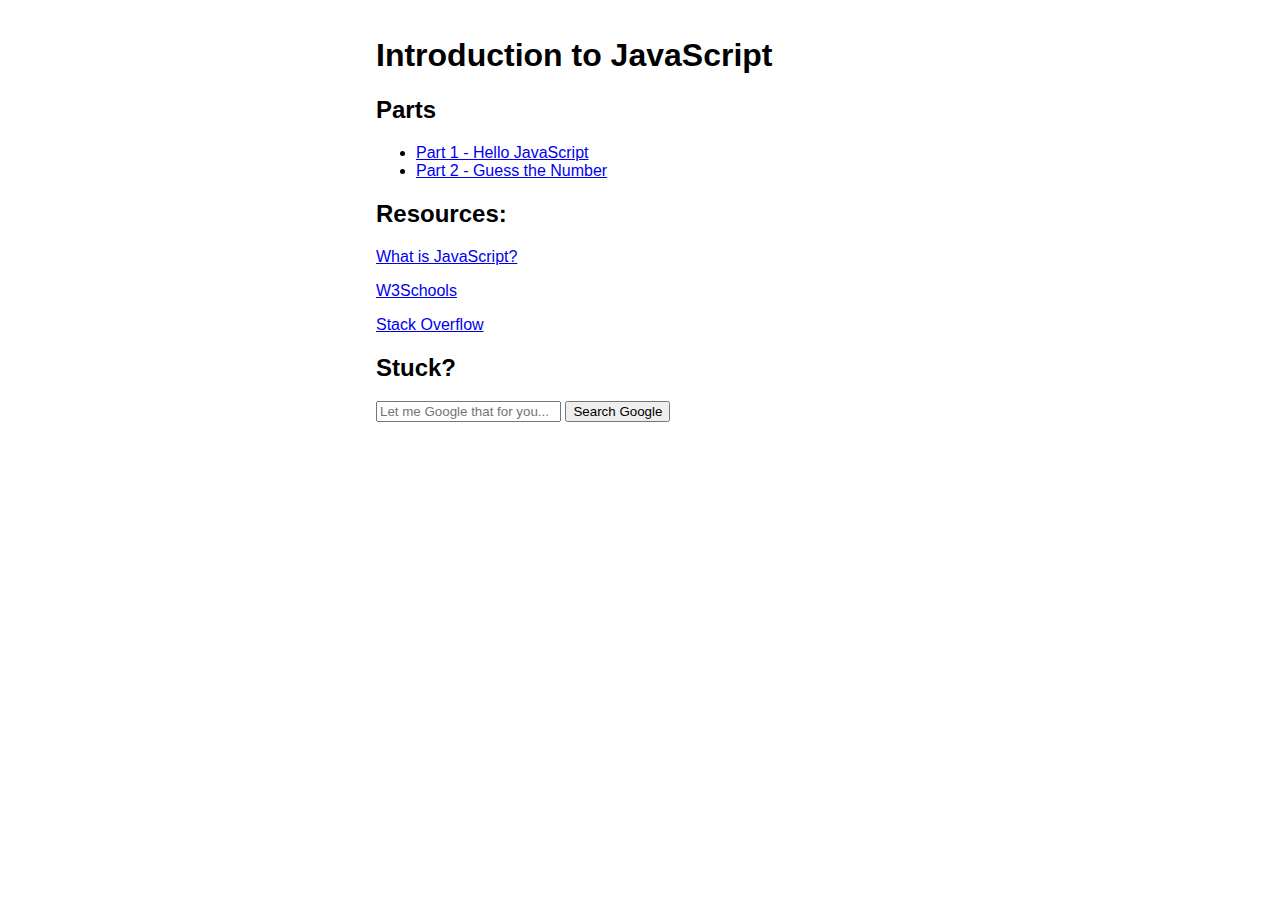
<file: index.html>
<!DOCTYPE html>
<html lang="en">
<head>
    <meta charset="UTF-8">
    <meta name="viewport" content="width=device-width, initial-scale=1.0">
    <meta http-equiv="X-UA-Compatible" content="ie=edge">
    <title>Introduction to JavaScript</title>
    <link rel="stylesheet" type="text/css" href="/static/main.css">
</head>
<body>
    <main id="app">
        <h1>Introduction to JavaScript</h1>
        <h2>Parts</h2>
        <ul>
            <li><a href="/part1.html">Part 1 - Hello JavaScript</a></li>
            <li><a href="/part2.html">Part 2 - Guess the Number</a></li>
        </ul>
        <h2>Resources: </h2>
        <p>
            <a href="https://developer.mozilla.org/en-US/docs/Learn/JavaScript/First_steps/What_is_JavaScript">What is JavaScript?</a>
        </p>
        <p>
            <a href="https://www.w3schools.com/js/">W3Schools</a>
        </p>
        <p>
            <a href="https://stackoverflow.com/">Stack Overflow</a>
        </p>
        <h2>Stuck? </h2>
        <form action="https://www.google.com/search" method="get" name="searchform" target="_blank">
            <input name="q" id="search-input" placeholder="Let me Google that for you..." required="required"  type="text">
            <button class="button" type="submit">Search Google</button>
        </form>
    </main>
</body>
</html>
</file>
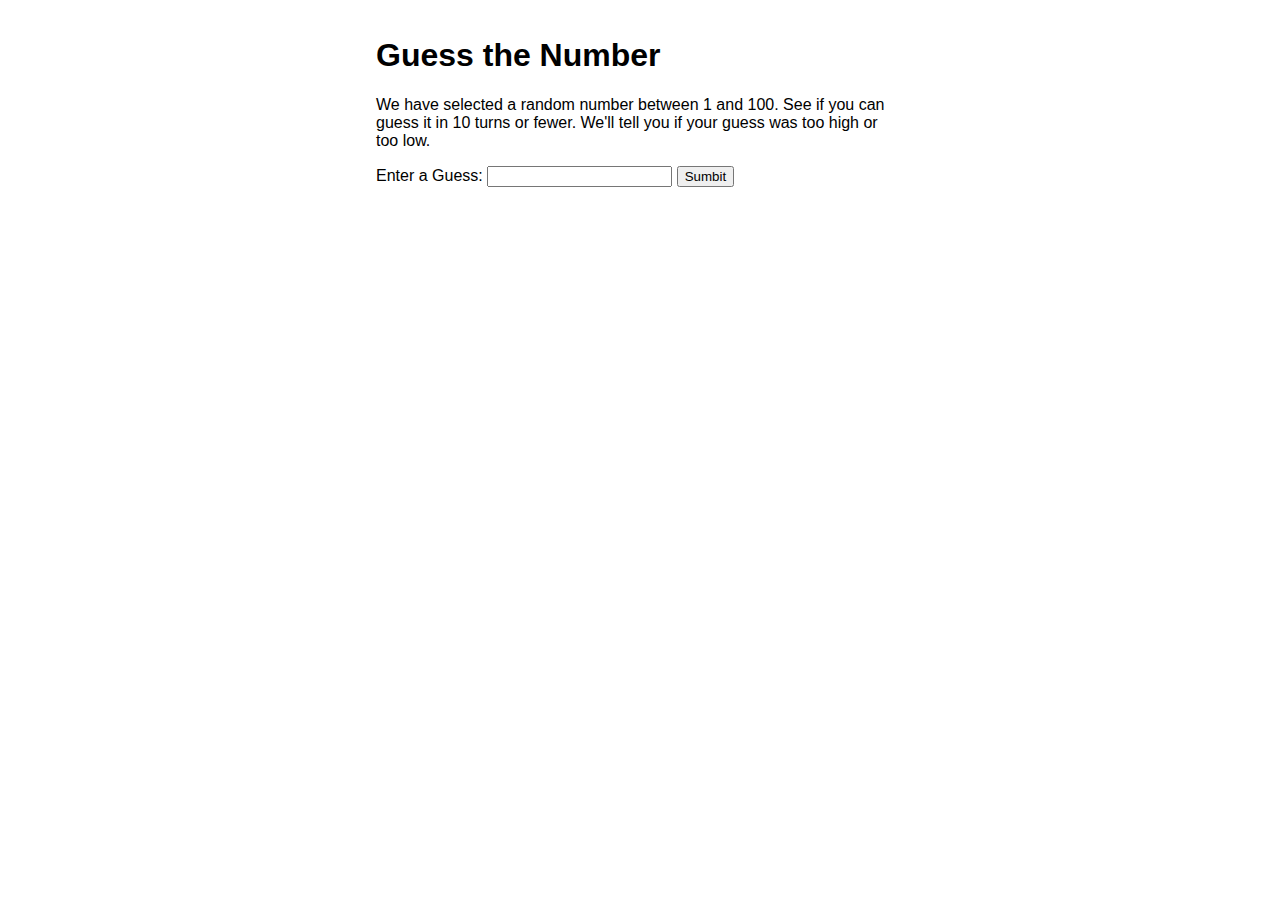
<file: part2.html>
<!-- https://developer.mozilla.org/en-US/docs/Learn/JavaScript/First_steps/A_first_splash -->
<!DOCTYPE html>
<html lang="en">
<head>
    <meta charset="UTF-8">
    <meta name="viewport" content="width=device-width, initial-scale=1.0">
    <meta http-equiv="X-UA-Compatible" content="ie=edge">
    <title>Introduction to JavaScript</title>
    <link rel="stylesheet" type="text/css" href="/static/main.css">
</head>
<body>
    <main id="app">
        <h1>Guess the Number</h1>
        <p>We have selected a random number between 1 and 100. See if you can guess it in 10 turns or fewer. We'll tell you if your guess was too high or too low.</p>
        <div>
            <label>Enter a Guess: </label>
            <input id="guess-input" type="text">
            <button id="sumbit-btn">Sumbit</button>
        </div>
        <div id="result">
        </div>
    </main>
    <script src="/static/part2.js"></script>
</body>
</html>
</file>
<file: static/main.css>
* { 
    box-sizing: border-box; 
}
html, body { 
    margin: 0; 
    font-family: sans-serif;
}
main {
    max-width: 100%; 
    width: 560px; 
    margin: auto;
    padding: 16px;
}
</file>
